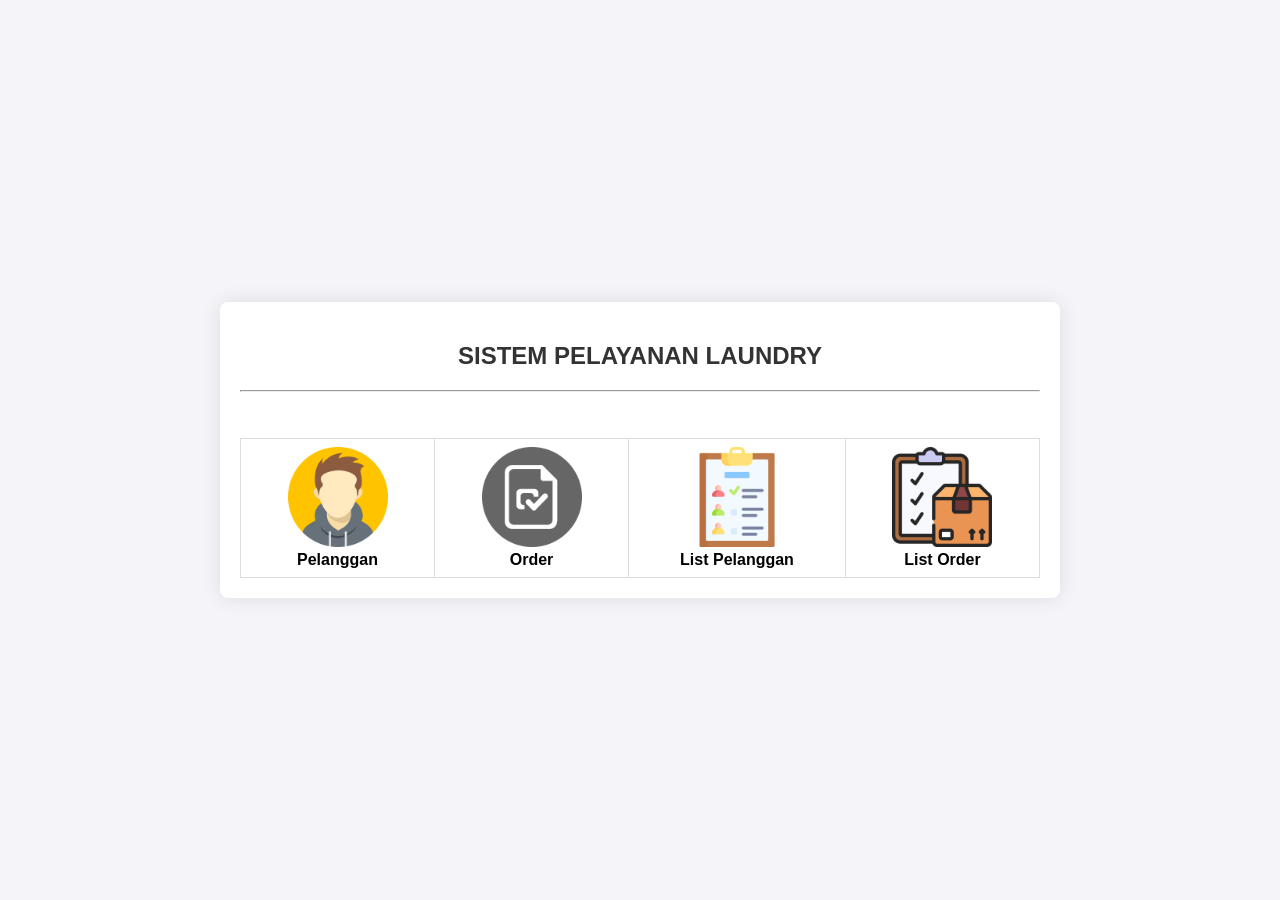
<file: target/classes/static/index.html>
<!DOCTYPE html>
<html lang="en">

<head>
    <meta charset="UTF-8">
    <meta name="viewport" content="width=device-width, initial-scale=1.0">
    <title>Laundry App</title>
    <script src="https://code.jquery.com/jquery-3.6.0.min.js"></script>
    <link rel="stylesheet" href="css/styles.css">
</head>

<body>
    <div class="container" id="menu">
        <h2>SISTEM PELAYANAN LAUNDRY</h2>
        <hr>
        <br>
        <center>
            <table cellspacing="40">
                <tr>
                    <td style="text-align: center;font-weight: bold;">
                        <a href="create_pelanggan.html"><img src="img/pelanggan.png"
                                style="width:100px"></a><br>Pelanggan
                    </td>
                    <td style="text-align: center; font-weight: bold">
                        <a href="create_order.html"><img src="img/order.png" style="width:100px"></a><br>Order
                    </td>
                    <td style="text-align: center; font-weight: bold">
                        <a href="list_pelanggan.html"><img src="img/guest-list.png" style="width:100px"></a><br>List Pelanggan
                    </td>
                    <td style="text-align: center; font-weight: bold">
                        <a href="list_order.html"><img src="img/checklist.png" style="width:100px"></a><br>List Order
                    </td>
                </tr>
            </table>
        </center>
    </div>

</body>

</html>
</file>
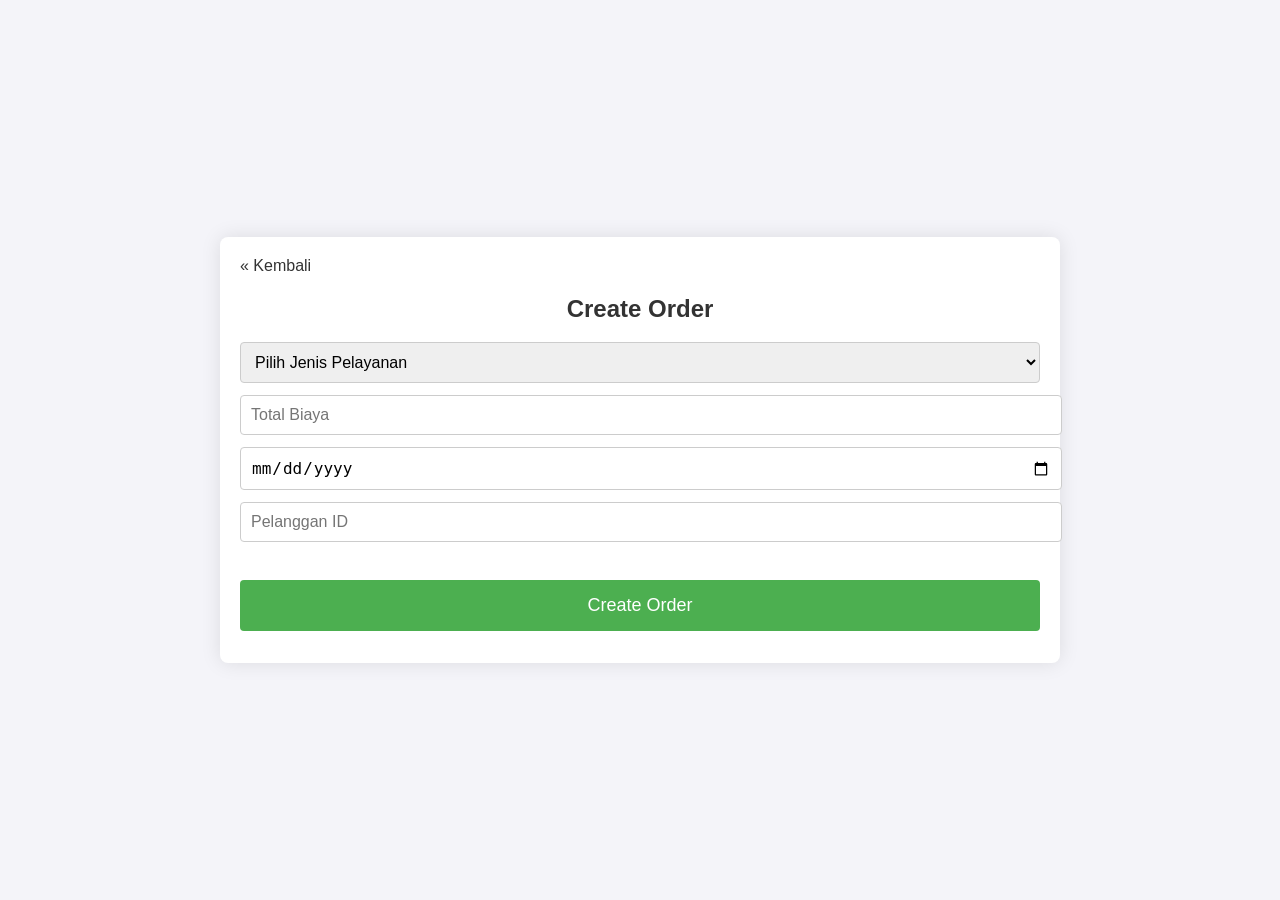
<file: target/classes/static/create_order.html>
<!DOCTYPE html>
<html lang="en">

<head>
    <meta charset="UTF-8">
    <meta name="viewport" content="width=device-width, initial-scale=1.0">
    <title>Create Order</title>
    <script src="https://code.jquery.com/jquery-3.6.0.min.js"></script>
    <link rel="stylesheet" href="css/styles.css">
</head>

<body>
    <div class="container" id="order">
        <a href="index.html" class="back">&laquo; Kembali</a>
        <h2>Create Order</h2>
        <form id="createOrderForm">
            <select id="jenisPelayanan" required>
                <option value="" disabled selected>Pilih Jenis Pelayanan</option>
                <option value="Cuci Kering">Cuci Kering</option>
                <option value="Cuci Setrika">Cuci Setrika</option>
                <option value="Cuci Someday">Cuci Sameday</option>
            </select>
            <input type="number" id="totalBiaya" placeholder="Total Biaya" required>
            <input type="date" id="tanggal" required>
            <input type="number" id="pelangganId" placeholder="Pelanggan ID" required>
            <pre id="result2"></pre>
            <button type="submit">Create Order</button>
        </form>
    </div>

    <script>
        $(document).ready(function () {
            $('#createOrderForm').submit(function (event) {
                event.preventDefault();
                const order = {
                    jenisPelayanan: $('#jenisPelayanan').val(),
                    totalBiaya: $('#totalBiaya').val(),
                    tanggal: $('#tanggal').val(),
                    pelanggan: {
                        id: $('#pelangganId').val()
                    }
                };
                createOrder(order);
            });

            function createOrder(order) {
                $.ajax({
                    url: 'http://localhost:8080/laundryapp/order',
                    type: 'POST',
                    contentType: 'application/json',
                    data: JSON.stringify(order),
                    success: function (response) {
                        $('#result2').text('Order created successfully!');
                        $('#createOrderForm')[0].reset();
                    },
                    error: function (error) {
                        console.error('Error creating order:', error);
                        $('#result2').text('Error creating order.');
                    }
                });
            }
        });
    </script>
</body>

</html>
</file>
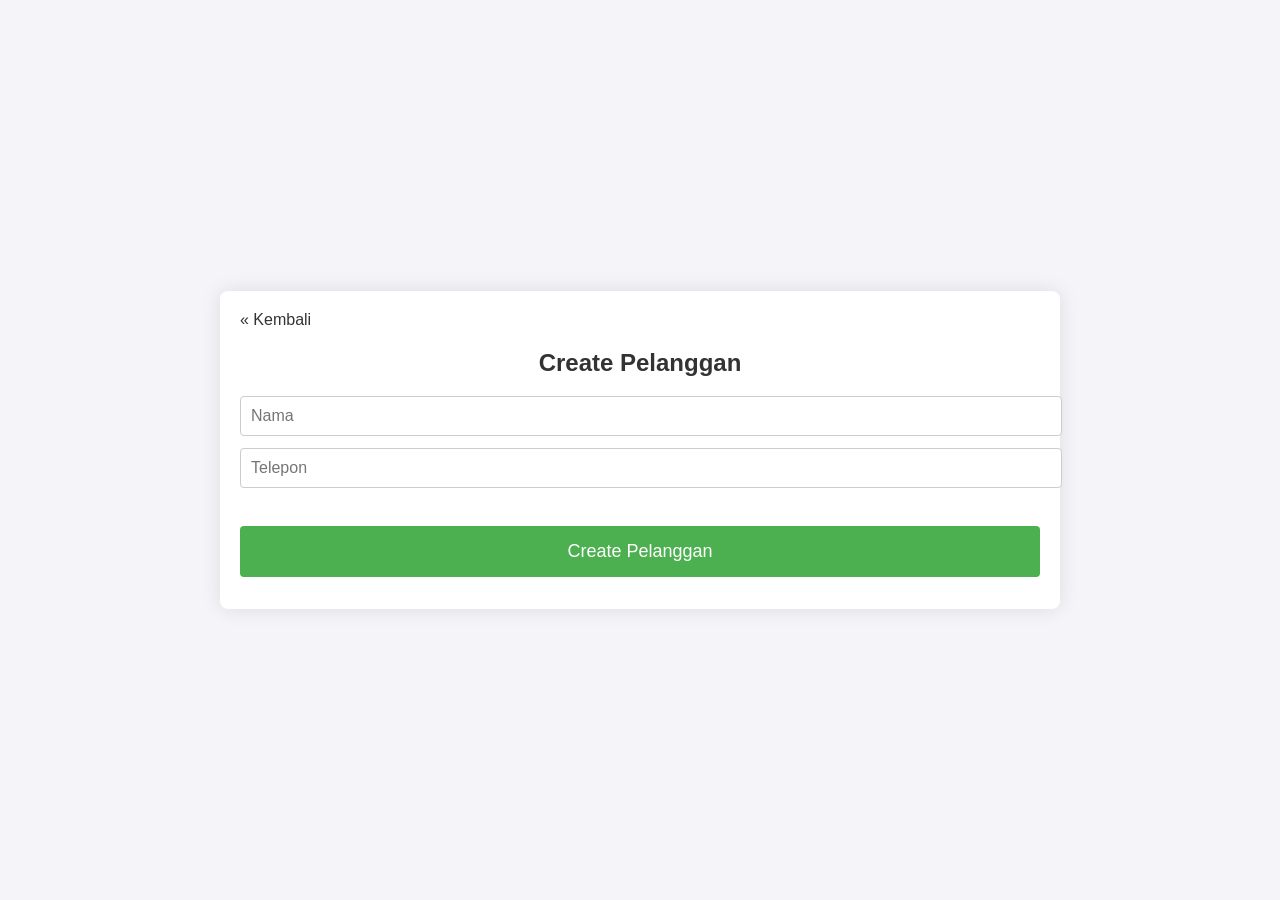
<file: target/classes/static/create_pelanggan.html>
<!DOCTYPE html>
<html lang="en">

<head>
    <meta charset="UTF-8">
    <meta name="viewport" content="width=device-width, initial-scale=1.0">
    <title>Create Pelanggan</title>
    <script src="https://code.jquery.com/jquery-3.6.0.min.js"></script>
    <link rel="stylesheet" href="css/styles.css">
</head>

<body>
    <div class="container" id="pelanggan">
        <a href="index.html" class="back">&laquo; Kembali</a>
        <h2>Create Pelanggan</h2>
        <form id="createPelangganForm">
            <input type="text" id="nama" placeholder="Nama" required>
            <input type="text" id="telp" placeholder="Telepon" required>
            <pre id="result1"></pre>
            <button type="submit">Create Pelanggan</button>
        </form>
    </div>

    <script>
        $(document).ready(function () {
            $('#createPelangganForm').submit(function (event) {
                event.preventDefault();
                const pelanggan = {
                    nama: $('#nama').val(),
                    telp: $('#telp').val()
                };
                createPelanggan(pelanggan);
            });

            function createPelanggan(pelanggan) {
                $.ajax({
                    url: 'http://localhost:8080/laundryapp/pelanggan',
                    type: 'POST',
                    contentType: 'application/json',
                    data: JSON.stringify(pelanggan),
                    success: function (response) {
                        $('#result1').text('Pelanggan created successfully!');
                        $('#createPelangganForm')[0].reset();
                    },
                    error: function (error) {
                        console.error('Error creating pelanggan:', error);
                        $('#result1').text('Error creating pelanggan.');
                    }
                });
            }
        });
    </script>
</body>

</html>
</file>
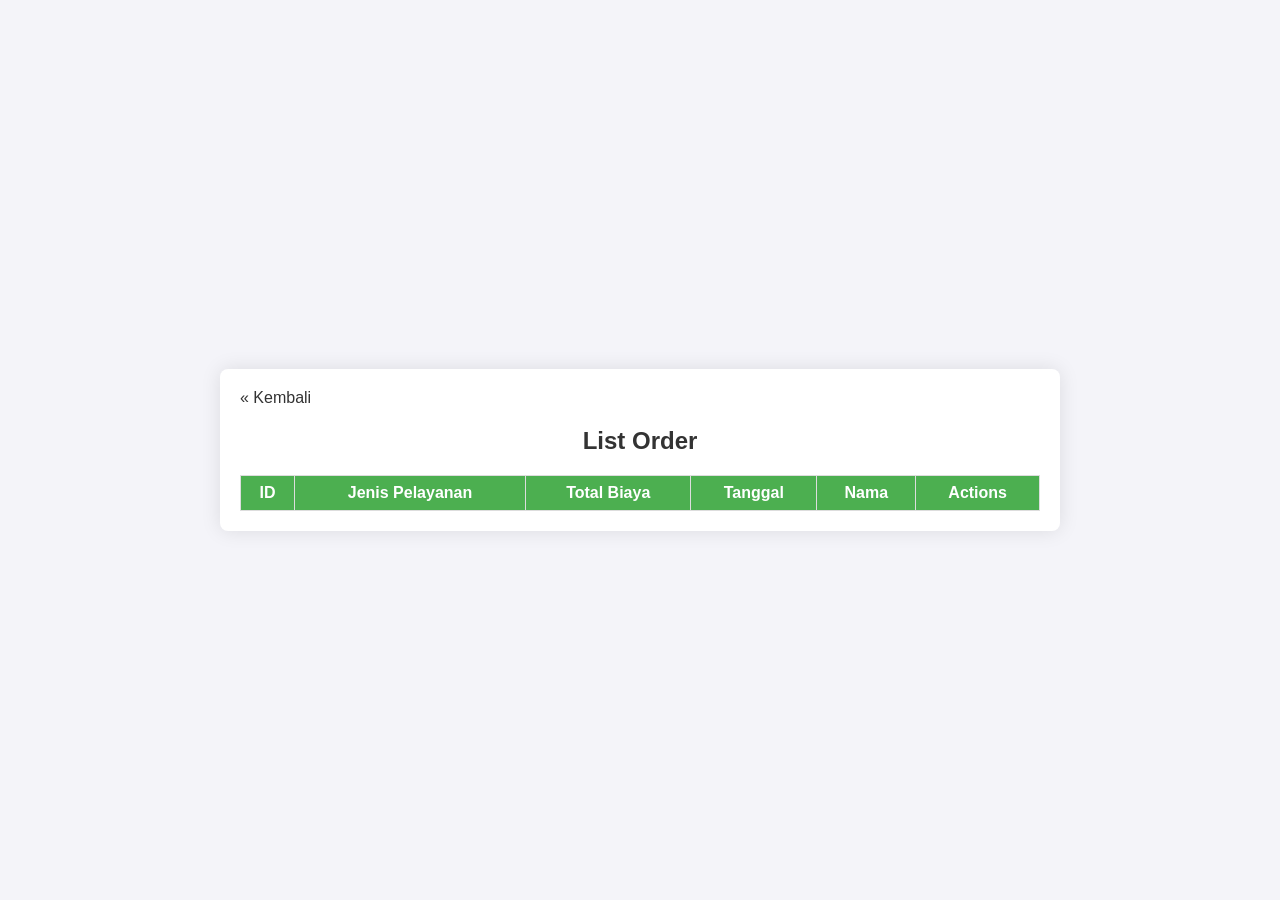
<file: target/classes/static/list_order.html>
<!DOCTYPE html>
<html lang="en">
<head>
    <meta charset="UTF-8">
    <meta name="viewport" content="width=device-width, initial-scale=1.0">
    <title>List Order</title>
    <script src="https://code.jquery.com/jquery-3.6.0.min.js"></script>
    <link rel="stylesheet" href="css/styles.css">
    <style>
        /* Modal styles */
        .modal {
            display: none;
            position: fixed;
            z-index: 1;
            left: 0;
            top: 0;
            width: 100%;
            height: 100%;
            overflow: auto;
            background-color: rgb(0,0,0);
            background-color: rgba(0,0,0,0.4);
        }

        .modal-content {
            background-color: #fefefe;
            margin: 15% auto;
            padding: 20px;
            border: 1px solid #888;
            width: 80%;
        }

        .close {
            color: #aaa;
            float: right;
            font-size: 28px;
            font-weight: bold;
        }

        .close:hover,
        .close:focus {
            color: black;
            text-decoration: none;
            cursor: pointer;
        }
    </style>
</head>
<body>
    <div class="container" id="listOrder">
        <a href="index.html" class="back">&laquo; Kembali</a>
        <h2>List Order</h2>
        <table id="tableOrder">
            <thead>
                <tr>
                    <th>ID</th>
                    <th>Jenis Pelayanan</th>
                    <th>Total Biaya</th>
                    <th>Tanggal</th>
                    <th>Nama</th>
                    <th>Actions</th>
                </tr>
            </thead>
            <tbody id="order-list">
            </tbody>
        </table>
    </div>

    <div id="editOrderModal" class="modal">
        <div class="modal-content">
            <span class="close">&times;</span>
            <form id="edit-order">
                <label>Jenis Pelayanan:</label>
                <select id="jenis_pelayanan" required>
                    <option value="Cuci Kering">Cuci Kering</option>
                    <option value="Cuci Setrika">Cuci Setrika</option>
                    <option value="Cuci Someday">Cuci Sameday</option>
                </select><br><br>
                <label>Total Biaya:</label>
                <input type="number" id="total_biaya" required><br><br>
                <label>Tanggal:</label>
                <input type="date" id="tanggal" required><br><br>
                <label>Pelanggan ID:</label>
                <input type="number" id="pelanggan_id" required disabled><br><br>
                <button type="button" onclick="updateOrder()">Update</button>
            </form>
        </div>
    </div>
    
    <!-- Receipt Modal -->
    <div id="receiptModal" class="modal">
        <div class="modal-content">
            <span class="close" onclick="closeReceiptModal()">&times;</span>
            <div id="receipt-content"></div>
            <button onclick="printReceipt()">Print Receipt</button>
        </div>
    </div>

    <script>
        $(document).ready(function () {
            fetchOrderList();
            // Get the modal
            var modal = document.getElementById("editOrderModal");

            // Get the <span> element that closes the modal
            var span = document.getElementsByClassName("close")[0];

            // When the user clicks on <span> (x), close the modal
            span.onclick = function() {
                modal.style.display = "none";
            }

            // When the user clicks anywhere outside of the modal, close it
            window.onclick = function(event) {
                if (event.target == modal) {
                    modal.style.display = "none";
                }
            }
        });
    
        function fetchOrderList() {
            $.ajax({
                url: 'http://localhost:8080/laundryapp/order',
                type: 'GET',
                success: function (response) {
                    console.log('Fetched orders:', response); // Debugging log
                    const tableBody = $('#order-list');
                    tableBody.empty();
                    response.forEach(order => {
                        tableBody.append(`
                            <tr>
                                <td>${order.id}</td>
                                <td>${order.jenisPelayanan}</td>
                                <td>${order.totalBiaya}</td>
                                <td>${order.tanggal}</td>
                                <td>${order.pelanggan.nama}</td>
                                <td class="actions">
                                    <button onclick="editOrder(${order.id})">Edit</button>
                                    <button onclick="deleteOrder(${order.id})">Delete</button>
                                    <button onclick="generateReceipt(${order.id})">Receipt</button>
                                </td>
                            </tr>
                        `);
                    });
                },
                error: function (error) {
                    console.error('Error fetching order list:', error);
                }
            });
        }
    
        function editOrder(orderId) {
            $.ajax({
                url: `http://localhost:8080/laundryapp/order/${orderId}`,
                type: 'GET',
                success: function (response) {
                    console.log('Fetched order for edit:', response); // Debugging log
                    const order = response;
                    $('#jenis_pelayanan').val(order.jenisPelayanan);
                    $('#total_biaya').val(order.totalBiaya);
                    $('#tanggal').val(order.tanggal);
                    $('#pelanggan_id').val(order.pelanggan.id); // Populate pelanggan_id
                    $('#edit-order').attr('data-id', order.id);
                    $('#editOrderModal').show(); // Show the modal
                },
                error: function (error) {
                    console.error('Error fetching order data:', error);
                }
            });
        }
    
        function updateOrder() {
            const orderId = $('#edit-order').attr('data-id');
            const jenisPelayanan = $('#jenis_pelayanan').val();
            const totalBiaya = $('#total_biaya').val();
            const tanggal = $('#tanggal').val();
            const pelangganId = $('#pelanggan_id').val();

            $.ajax({
                url: `http://localhost:8080/laundryapp/order`,
                type: 'PUT',
                contentType: "application/json",
                data: JSON.stringify({
                    id: orderId,
                    jenisPelayanan: jenisPelayanan,
                    totalBiaya: totalBiaya,
                    tanggal: tanggal,
                    pelanggan: {
                        id: pelangganId
                    }
                }),
                success: function (response) {
                    fetchOrderList();
                    $('#editOrderModal').hide(); // Hide the modal
                },
                error: function (error) {
                    console.error('Error updating order:', error);
                }
            });
        }
    
        function deleteOrder(orderId) {
            if (confirm('Are you sure you want to delete this order?')) {
                $.ajax({
                    url: `http://localhost:8080/laundryapp/order/${orderId}`,
                    type: 'DELETE',
                    success: function (response) {
                        fetchOrderList();
                    },
                    error: function (error) {
                        console.error('Error deleting order:', error);
                    }
                });
            }
        }

        function generateReceipt(orderId) {
            $.ajax({
                url: `http://localhost:8080/laundryapp/order/${orderId}`,
                type: 'GET',
                success: function (response) {
                    console.log('Fetched order for receipt:', response); // Debugging log
                    const order = response;
                    const receiptContent = `
                        <h2>Receipt</h2>
                        <p>Order ID: ${order.id}</p>
                        <p>Jenis Pelayanan: ${order.jenisPelayanan}</p>
                        <p>Total Biaya: ${order.totalBiaya}</p>
                        <p>Tanggal: ${order.tanggal}</p>
                        <p>Nama Pelanggan: ${order.pelanggan.nama}</p>
                        <p>Telepon Pelanggan: ${order.pelanggan.telp}</p>
                    `;
                    $('#receipt-content').html(receiptContent);
                    $('#receiptModal').show(); // Show the receipt modal
                },
                error: function (error) {
                    console.error('Error generating receipt:', error);
                }
            });
        }

        function closeReceiptModal() {
            $('#receiptModal').hide(); // Hide the receipt modal
        }

        function printReceipt() {
            const printContents = document.getElementById('receipt-content').innerHTML;
            const originalContents = document.body.innerHTML;
            document.body.innerHTML = printContents;
            window.print();
            document.body.innerHTML = originalContents;
            window.location.reload(); // Reload the page to restore the original content
        }
    </script>
</body>
</html>
</file>
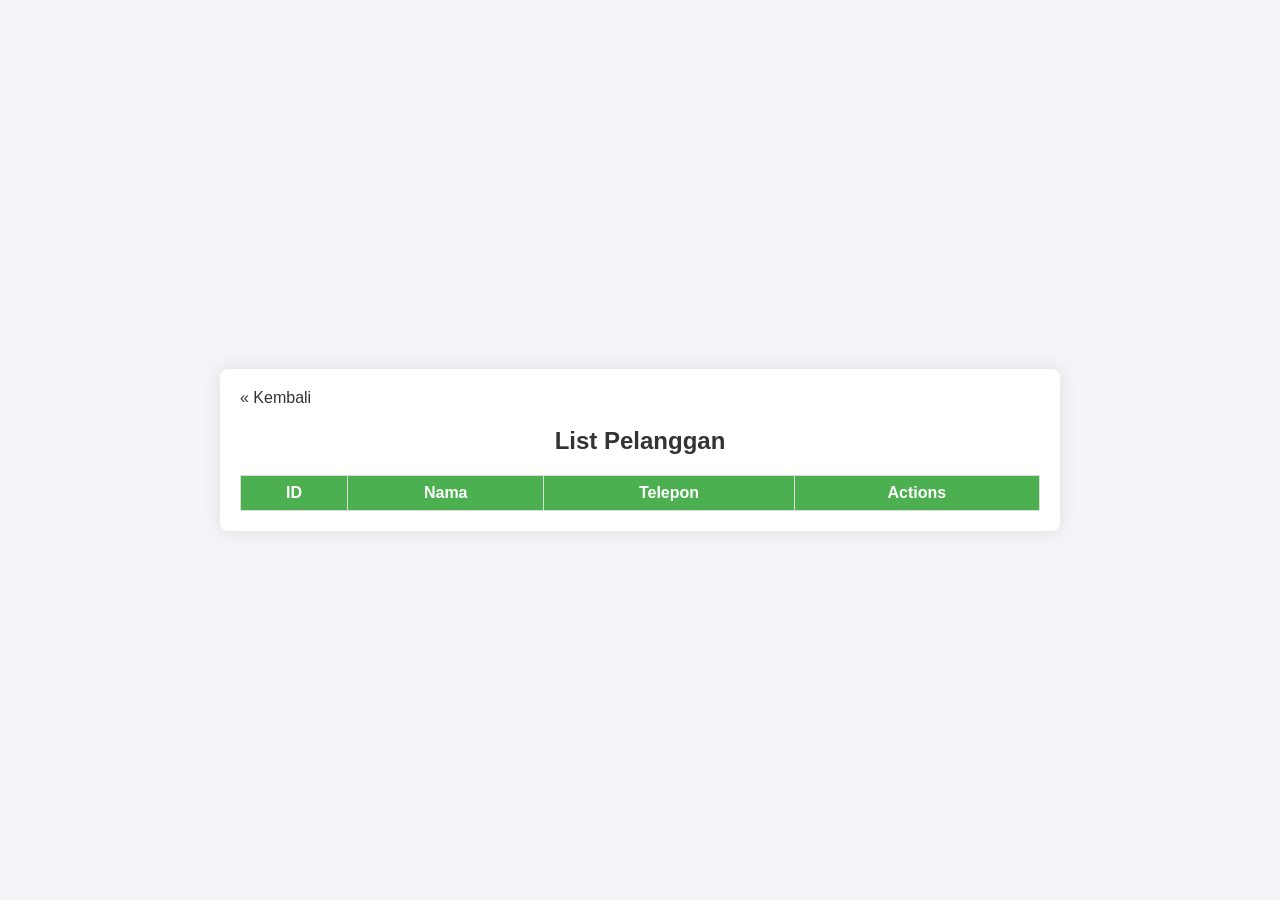
<file: target/classes/static/list_pelanggan.html>
<!DOCTYPE html>
<html lang="en">

<head>
    <meta charset="UTF-8">
    <meta name="viewport" content="width=device-width, initial-scale=1.0">
    <title>List Pelanggan</title>
    <script src="https://code.jquery.com/jquery-3.6.0.min.js"></script>
    <link rel="stylesheet" href="css/styles.css">
</head>

<body>
    <div class="container" id="listPelanggan">
        <a href="index.html" class="back">&laquo; Kembali</a>
        <h2>List Pelanggan</h2>
        <table id="tablePelanggan">
            <thead>
                <tr>
                    <th>ID</th>
                    <th>Nama</th>
                    <th>Telepon</th>
                    <th>Actions</th>
                </tr>
            </thead>
            <tbody id="pelanggan-list">
            </tbody>
        </table>
    </div>

    <script>
        $(document).ready(function () {
            fetchPelangganList();
        });

        function fetchPelangganList() {
            $.ajax({
                url: 'http://localhost:8080/laundryapp/pelanggan',
                type: 'GET',
                success: function (response) {
                    const tableBody = $('#pelanggan-list');
                    tableBody.empty();
                    response.forEach(pelanggan => {
                        tableBody.append(`
                            <tr>
                                <td>${pelanggan.id}</td>
                                <td>${pelanggan.nama}</td>
                                <td>${pelanggan.telp}</td>
                                <td class="actions">
                                    <button onclick="editPelanggan(${pelanggan.id})">Edit</button>
                                    <button onclick="deletePelanggan(${pelanggan.id})">Delete</button>
                                </td>
                            </tr>
                        `);
                    });
                },
                error: function (error) {
                    console.error('Error fetching pelanggan list:', error);
                }
            });
        }

        function deletePelanggan(id) {
            if (confirm('Are you sure you want to delete this pelanggan?')) {
                $.ajax({
                    url: `http://localhost:8080/laundryapp/pelanggan/${id}`,
                    type: 'DELETE',
                    success: function (response) {
                        fetchPelangganList();
                    },
                    error: function (error) {
                        console.error('Error deleting pelanggan:', error);
                    }
                });
            }
        }

        function editPelanggan(id) {
            $.ajax({
                url: `http://localhost:8080/laundryapp/pelanggan/${id}`,
                type: 'GET',
                success: function (response) {
                    const pelanggan = response;
                    const editForm = `
                        <form id="edit-pelanggan-form" onsubmit="updatePelanggan(event, ${id})">
                            <input type="hidden" id="idx" value="${id}">
                            <label>Nama:</label>
                            <input type="text" id="nama" value="${pelanggan.nama}"><br><br>
                            <label>Telepon:</label>
                            <input type="text" id="telp" value="${pelanggan.telp}"><br><br>
                            <button type="submit">Update</button>
                        </form>
                    `;
                    $('#listPelanggan').append(editForm);
                },
                error: function (error) {
                    console.error('Error fetching pelanggan data:', error);
                }
            });
        }

        function updatePelanggan(event, id) {
            event.preventDefault();
            const nama = $('#nama').val();
            const telp = $('#telp').val();
            $.ajax({
                url: `http://localhost:8080/laundryapp/pelanggan`,
                type: 'PUT',
                contentType: 'application/json',
                data: JSON.stringify({ id: id, nama: nama, telp: telp }),
                success: function (response) {
                    fetchPelangganList();
                    $('#edit-pelanggan-form').remove();
                },
                error: function (error) {
                    console.error('Error updating pelanggan:', error);
                }
            });
        }
    </script>
</body>

</html>
</file>
<file: target/classes/static/css/styles.css>
body {
    font-family: Arial, sans-serif;
    background-color: #f4f4f9;
    margin: 0;
    display: flex;
    justify-content: center;
    align-items: center;
    height: 100vh;
}

.container {
    background-color: #fff;
    padding: 20px;
    border-radius: 8px;
    box-shadow: 0 0 20px rgba(0, 0, 0, 0.1);
    width: 80%;
    max-width: 800px;
    margin: 20px;
}

h2 {
    text-align: center;
    color: #333;
}

form {
    display: flex;
    flex-direction: column;
}

label {
    margin-bottom: 8px;
    color: #333;
}

input[type="text"],
input[type="tel"],
input[type="number"],
select,
input[type="date"],
button {
    padding: 10px;
    margin-bottom: 12px;
    border: 1px solid #ccc;
    border-radius: 4px;
    font-size: 16px;
    width: 100%;
}

button {
    background-color: #4CAF50;
    color: white;
    border: none;
    cursor: pointer;
    padding: 15px;
    font-size: 18px;
}

button:hover {
    background-color: #45a049;
}

table {
    width: 100%;
    border-collapse: collapse;
    margin-top: 20px;
}

th,
td {
    border: 1px solid #ddd;
    padding: 8px;
}

th {
    background-color: #4CAF50;
    color: white;
}

.actions button {
    margin-right: 5px;
}

.back {
    display: block;
    margin-bottom: 20px;
    color: #333;
    text-decoration: none;
}

.back:hover {
    text-decoration: underline;
}
</file>
